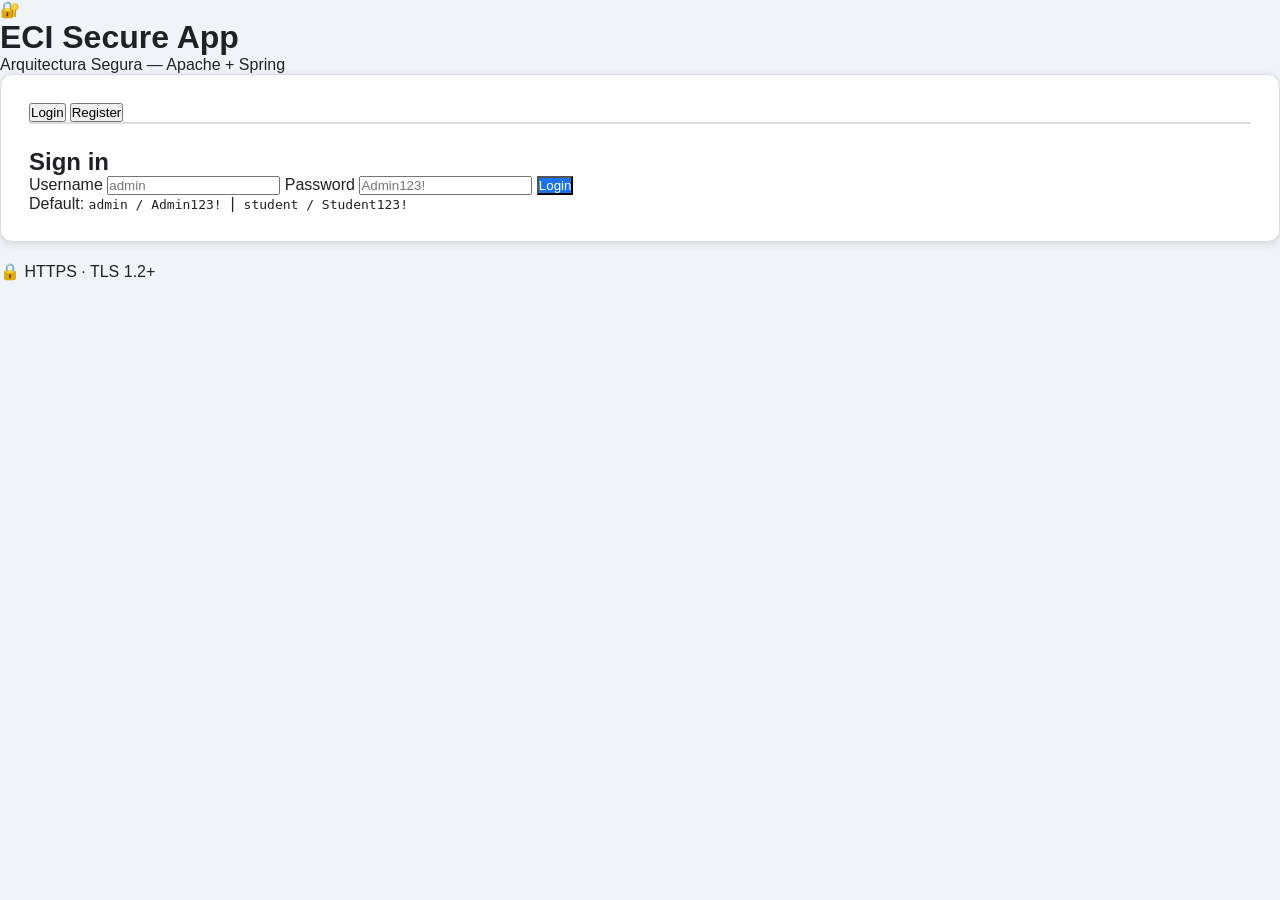
<file: apache-client/html/index.html>
<!DOCTYPE html>
<html lang="en">
<head>
    <meta charset="UTF-8" />
    <meta name="viewport" content="width=device-width, initial-scale=1.0" />
    <title>ECI — Secure App</title>
    <link rel="stylesheet" href="styles.css" />
</head>
<body>
<div class="app">
    <header>
        <div class="header-left">
            <span class="lock-icon">🔐</span>
            <div>
                <h1>ECI Secure App</h1>
                <p>Arquitectura Segura — Apache + Spring</p>
            </div>
        </div>
        <div id="headerUser" class="header-user hidden">
            <span id="headerName"></span>
            <button onclick="logout()">Logout</button>
        </div>
    </header>

    <main id="authCard" class="card">
        <div class="tabs">
            <button id="tabLogin" class="tab active" onclick="showTab('login')">Login</button>
            <button id="tabRegister" class="tab" onclick="showTab('register')">Register</button>
        </div>
        <div id="panelLogin">
            <h2>Sign in</h2>
            <label>Username
                <input id="loginUser" type="text" placeholder="admin" autocomplete="username" />
            </label>
            <label>Password
                <input id="loginPass" type="password" placeholder="Admin123!" autocomplete="current-password" />
            </label>
            <button class="btn-primary" onclick="login()">Login</button>
            <div id="loginMsg" class="msg"></div>
            <div class="hint">Default: <code>admin / Admin123!</code> &nbsp;|&nbsp; <code>student / Student123!</code></div>
        </div>
        <div id="panelRegister" class="hidden">
            <h2>Create account</h2>
            <label>Username (min 3 chars)
                <input id="regUser" type="text" placeholder="new_user" />
            </label>
            <label>Password (min 6 chars)
                <input id="regPass" type="password" placeholder="MyPass1!" />
            </label>
            <button class="btn-primary" onclick="register()">Register</button>
            <div id="registerMsg" class="msg"></div>
        </div>
    </main>

    <section id="dashboard" class="hidden">
        <div class="grid">
            <div class="card action-card">
                <h3>👋 Hello</h3>
                <p>Calls <code>GET /api/hello</code> on the Spring server.</p>
                <button class="btn-primary" onclick="call('/api/hello','helloBox')">Call /api/hello</button>
                <pre id="helloBox" class="result"></pre>
            </div>
            <div class="card action-card">
                <h3>📊 Data</h3>
                <p>Calls <code>GET /api/data</code> — protected records.</p>
                <button class="btn-primary" onclick="call('/api/data','dataBox')">Call /api/data</button>
                <pre id="dataBox" class="result"></pre>
            </div>
            <div class="card action-card">
                <h3>🪪 Who am I?</h3>
                <p>Calls <code>GET /api/whoami</code> — shows security info.</p>
                <button class="btn-primary" onclick="call('/api/whoami','whoamiBox')">Call /api/whoami</button>
                <pre id="whoamiBox" class="result"></pre>
            </div>
            <div class="card info-card">
                <h3>🏗️ Architecture</h3>
                <ul>
                    <li>✅ <strong>Server 1 — Apache</strong><br>Serves this page over HTTPS</li>
                    <li>✅ <strong>Server 2 — Spring</strong><br>REST APIs over HTTPS + TLS</li>
                    <li>✅ Passwords: <strong>BCrypt</strong></li>
                    <li>✅ Auth: <strong>JWT / HMAC-SHA256</strong></li>
                    <li>✅ Config in <strong>env vars</strong> (12-factor)</li>
                </ul>
            </div>
        </div>
    </section>

    <footer id="statusBar">
        <span>🔒 HTTPS · TLS 1.2+</span>
        <span id="tokenStatus"></span>
    </footer>
</div>

<script src="config.js"></script>
<script src="app.js"></script>
</body>
</html>
</file>
<file: apache-client/html/styles.css>
/* =========================================
   Secure App - ECI | styles.css
   ========================================= */

*, *::before, *::after { box-sizing: border-box; margin: 0; padding: 0; }

:root {
  --primary:    #1a73e8;
  --primary-dk: #1558b0;
  --secondary:  #5f6368;
  --success:    #188038;
  --danger:     #d93025;
  --bg:         #f0f4f9;
  --card-bg:    #ffffff;
  --border:     #dadce0;
  --text:       #202124;
  --text-light: #5f6368;
  --radius:     12px;
  --shadow:     0 2px 8px rgba(0,0,0,.12);
  --shadow-lg:  0 8px 24px rgba(0,0,0,.15);
}

body {
  font-family: 'Segoe UI', Roboto, Arial, sans-serif;
  background: var(--bg);
  color: var(--text);
  min-height: 100vh;
}

/* ---- Layout ---- */
.app-container {
  max-width: 960px;
  margin: 0 auto;
  padding: 0 16px 80px;
}

/* ---- Header ---- */
.app-header {
  display: flex;
  align-items: center;
  justify-content: space-between;
  padding: 24px 0 20px;
  border-bottom: 1px solid var(--border);
  margin-bottom: 28px;
}
.app-header h1 { font-size: 1.7rem; font-weight: 700; letter-spacing: -.5px; }
.subtitle { font-size: .85rem; color: var(--text-light); margin-top: 2px; }

.user-info {
  display: flex;
  align-items: center;
  gap: 12px;
  background: #e8f0fe;
  padding: 8px 14px;
  border-radius: 24px;
}
.user-info span { font-weight: 600; color: var(--primary); }

/* ---- Cards ---- */
.card {
  background: var(--card-bg);
  border: 1px solid var(--border);
  border-radius: var(--radius);
  padding: 28px;
  box-shadow: var(--shadow);
  margin-bottom: 20px;
}

/* ---- Tabs ---- */
.tabs {
  display: flex;
  gap: 4px;
  margin-bottom: 24px;
  border-bottom: 2px solid var(--border);
  padding-bottom: 0;
}
.tab-btn {
  background: none;
  border: none;
  padding: 10px 22px;
  font-size: .95rem;
  font-weight: 600;
  cursor: pointer;
  color: var(--text-light);
  border-radius: 8px 8px 0 0;
  transition: color .2s, background .2s;
}
.tab-btn:hover { background: var(--bg); color: var(--primary); }
.tab-btn.active {
  color: var(--primary);
  border-bottom: 3px solid var(--primary);
  margin-bottom: -2px;
}

.tab-content h2 { font-size: 1.2rem; margin-bottom: 20px; color: var(--text); }

/* ---- Forms ---- */
.form-group { margin-bottom: 16px; }
.form-group label {
  display: block;
  font-size: .85rem;
  font-weight: 600;
  color: var(--text-light);
  margin-bottom: 6px;
  text-transform: uppercase;
  letter-spacing: .4px;
}
.form-group input {
  width: 100%;
  padding: 11px 14px;
  border: 1.5px solid var(--border);
  border-radius: 8px;
  font-size: .97rem;
  transition: border-color .2s, box-shadow .2s;
  outline: none;
}
.form-group input:focus {
  border-color: var(--primary);
  box-shadow: 0 0 0 3px rgba(26,115,232,.15);
}

/* ---- Buttons ---- */
.btn {
  display: inline-flex;
  align-items: center;
  gap: 6px;
  padding: 10px 22px;
  border: none;
  border-radius: 8px;
  font-size: .95rem;
  font-weight: 600;
  cursor: pointer;
  transition: background .2s, transform .1s, box-shadow .2s;
}
.btn:active { transform: scale(.97); }
.btn-primary  { background: var(--primary); color: #fff; }
.btn-primary:hover  { background: var(--primary-dk); box-shadow: 0 2px 8px rgba(26,115,232,.35); }
.btn-secondary { background: #e8eaed; color: var(--text); }
.btn-secondary:hover { background: #dadce0; }

/* ---- Messages ---- */
.message {
  margin-top: 12px;
  padding: 10px 14px;
  border-radius: 8px;
  font-size: .9rem;
  font-weight: 500;
  min-height: 0;
  transition: all .2s;
}
.message.success { background: #e6f4ea; color: var(--success); border: 1px solid #b7dfbf; }
.message.error   { background: #fce8e6; color: var(--danger);  border: 1px solid #f5c6c2; }
.message:empty   { display: none; }

/* ---- Default creds hint ---- */
.default-creds {
  margin-top: 14px;
  padding: 8px 12px;
  background: #fffde7;
  border-radius: 6px;
  color: #7c6e00;
  border: 1px solid #ffe57f;
}

/* ---- Dashboard ---- */
.dashboard-grid {
  display: grid;
  grid-template-columns: repeat(auto-fit, minmax(280px, 1fr));
  gap: 18px;
}
.action-card h3, .info-card h3 {
  font-size: 1.05rem;
  margin-bottom: 8px;
}
.action-card p, .info-card p {
  font-size: .88rem;
  color: var(--text-light);
  margin-bottom: 14px;
}
.action-card .btn { margin-bottom: 12px; }

/* ---- Result boxes ---- */
.result-box {
  background: #1e1e2e;
  color: #cdd6f4;
  border-radius: 8px;
  padding: 12px 14px;
  font-family: 'Consolas', 'Fira Code', monospace;
  font-size: .82rem;
  line-height: 1.6;
  white-space: pre-wrap;
  word-break: break-word;
  min-height: 48px;
  max-height: 200px;
  overflow-y: auto;
}
.result-box:empty { display: none; }
.result-box.loading { color: #89b4fa; }
.result-box.error   { color: #f38ba8; }
.result-box.success { color: #a6e3a1; }

/* ---- Info card list ---- */
.info-card ul { list-style: none; padding: 0; }
.info-card ul li {
  padding: 5px 0;
  font-size: .9rem;
  border-bottom: 1px solid var(--bg);
}
.info-card ul li:last-child { border-bottom: none; }

/* ---- Status bar ---- */
.status-bar {
  position: fixed;
  bottom: 0; left: 0; right: 0;
  background: #1e1e2e;
  color: #a6e3a1;
  display: flex;
  align-items: center;
  justify-content: space-between;
  padding: 8px 24px;
  font-size: .82rem;
  font-family: monospace;
  z-index: 100;
}
#tokenStatus { color: #89b4fa; font-size: .78rem; }

/* ---- Utilities ---- */
.hidden { display: none !important; }

/* ---- Responsive ---- */
@media (max-width: 600px) {
  .app-header { flex-direction: column; align-items: flex-start; gap: 12px; }
  .dashboard-grid { grid-template-columns: 1fr; }
}
</file>
